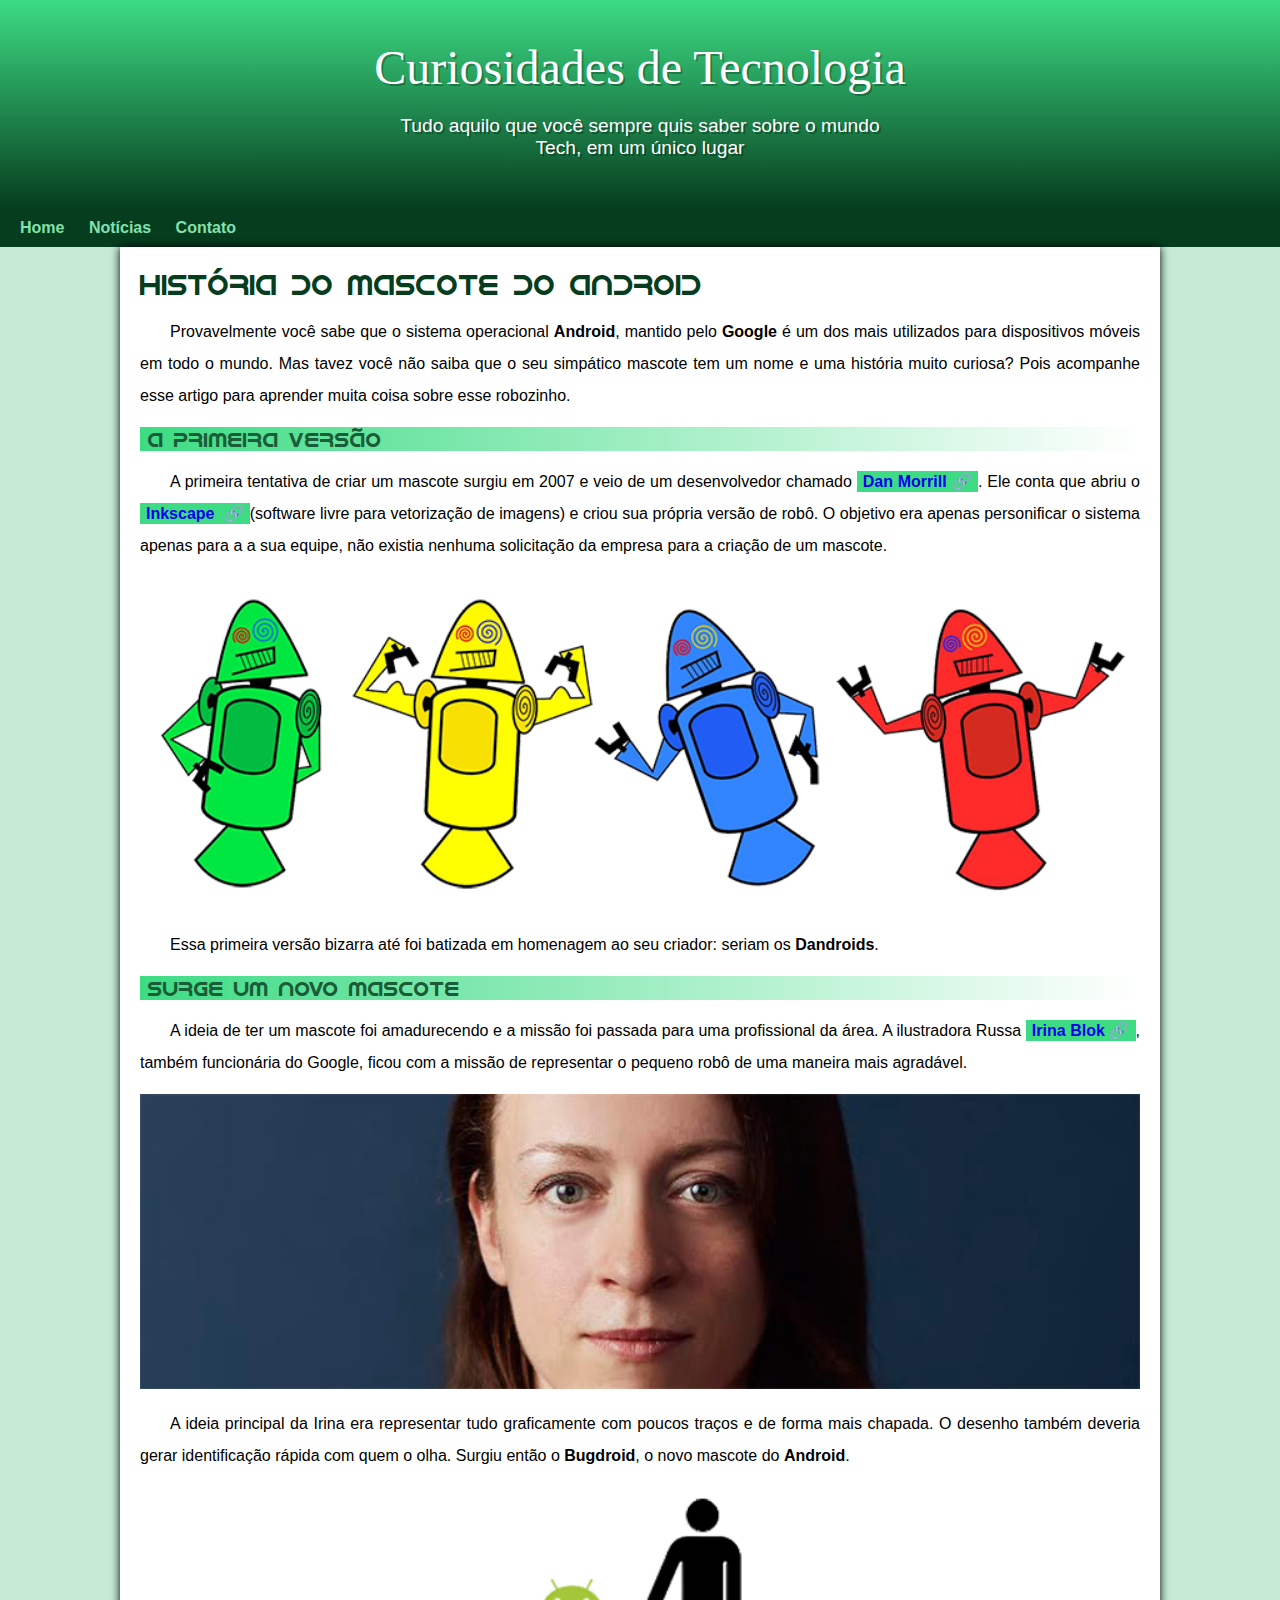
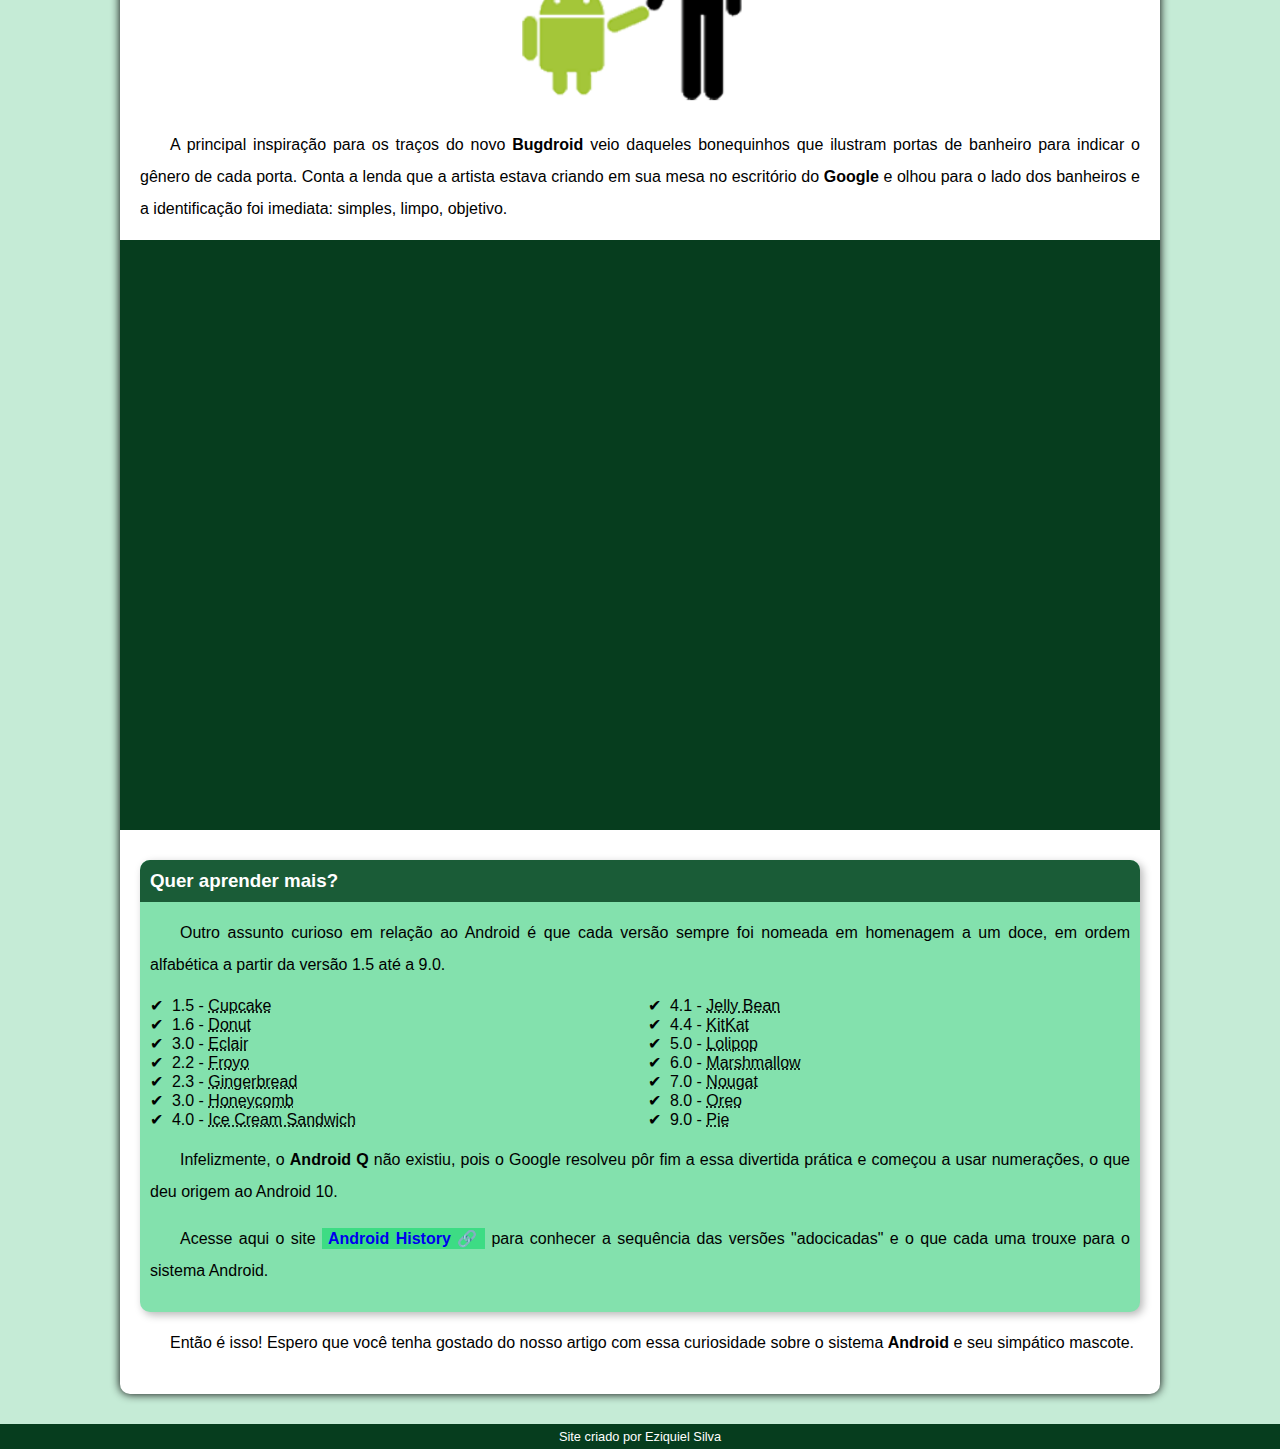
<file: index.html>
<!DOCTYPE html>
<html lang="pt-br">
<head>
    <meta charset="UTF-8">
    <meta http-equiv="X-UA-Compatible" content="IE=edge">
    <meta name="viewport" content="width=device-width, initial-scale=1.0">
    <title>Como surgiu o mascote de Android</title>
    <link rel="shortcut icon" href="imagens/favicon.ico" type="image/x-icon">
    <link rel="stylesheet" href="style/style.css">
</head>
<body>
   <header>
        <h1>Curiosidades de Tecnologia</h1>
        <p>Tudo aquilo que você sempre quis saber sobre o mundo Tech, em um único lugar</p>
   </header>
   <nav>
      <a href="#">Home</a>
      <a href="#">Notícias</a>
      <a href="#">Contato</a>
   </nav> 
   <main>
      <article>
        <h1>História do Mascote do Android</h1>

            <p>Provavelmente você sabe que o sistema operacional <strong>Android</strong>, mantido pelo <strong>Google</strong> é um dos mais utilizados para dispositivos móveis em todo o mundo. Mas tavez você não saiba que o seu simpático mascote tem um nome e uma história muito curiosa? Pois acompanhe esse artigo para aprender muita coisa sobre esse robozinho.</p>
            
            <h2>A primeira versão</h2>
            
            <p>A primeira tentativa de criar um mascote surgiu em 2007 e veio de um desenvolvedor chamado <a href="https://androidcommunity.com/dan-morrill-shows-us-the-android-mascot-that-almost-was-20130103/" target="_blank" class="externo">Dan Morrill</a>. Ele conta que abriu o <a href="https://inkscape.org/" target="_blank" class="externo">Inkscape </a>(software livre para vetorização de imagens) e criou sua própria versão de robô. O objetivo era apenas personificar o sistema apenas para a a sua equipe, não existia nenhuma solicitação da empresa para a criação de um mascote.</p>
            
            <picture>
               <source media="(max-width: 670px)" srcset="imagens/dan-droids-pq.png">
               <img src="imagens/dan-droids.png" alt="Primeiro mascote do Android">
            </picture>
            
            <p>Essa primeira versão bizarra até foi batizada em homenagem ao seu criador: seriam os <strong>Dandroids</strong>.</p>
            
            <h2>Surge um novo mascote</h2>
            
            <p>A ideia de ter um mascote foi amadurecendo e a missão foi passada para uma profissional da área. A ilustradora Russa <a href="https://www.irinablok.com/android" target="_blank" class="externo">Irina Blok</a>, também funcionária do Google, ficou com a missão de representar o pequeno robô de uma maneira mais agradável.</p>
            
            <picture>
               <source media="(max-width: 670px)" srcset="imagens/irina-blok-pq.jpg">
               <img src="imagens/irina-blok.jpg" alt="Irina Blok, criadora do Bugdroid">
            </picture>
            
            <p>A ideia principal da Irina era representar tudo graficamente com poucos traços e de forma mais chapada. O desenho também deveria gerar identificação rápida com quem o olha. Surgiu então o <strong>Bugdroid</strong>, o novo mascote do <strong>Android</strong>.</p>
            
            <img src="imagens/bugdroid.png" class="pequena" alt="Bugdroid">
            
            <p>A principal inspiração para os traços do novo <strong>Bugdroid</strong> veio daqueles bonequinhos que ilustram portas de banheiro para indicar o gênero de cada porta. Conta a lenda que a artista estava criando em sua mesa no escritório do <strong>Google</strong> e olhou para o lado dos banheiros e a identificação foi imediata: simples, limpo, objetivo.</p>
            
            <div class="video"><iframe width="560" height="315" src="https://www.youtube.com/embed/l2UDgpLz20M" title="YouTube video player" frameborder="0" allow="accelerometer; autoplay; clipboard-write; encrypted-media; gyroscope; picture-in-picture" allowfullscreen></iframe></div>
            
             <aside>
                <h3>Quer aprender mais?</h3> 
                             
                <p>Outro assunto curioso em relação ao Android é que cada versão sempre foi nomeada em homenagem a um doce, em ordem alfabética a partir da versão 1.5 até a 9.0.</p>
                
                <ul>
                    <li>1.5 - <abbr title="Bolo de Copo">Cupcake</abbr></li>
                    <li>1.6 - <abbr title="Rosquinha">Donut</abbr></li>
                    <li>3.0 - <abbr title="Bomba">Eclair</abbr></li>
                    <li>2.2 - <abbr title="Iogurte Congelado">Froyo</abbr></li>
                    <li>2.3 - <abbr title="Biscoito de Gengibre">Gingerbread</abbr></li>
                    <li>3.0 - <abbr title="Favo de Mel">Honeycomb</abbr></li>
                    <li>4.0 - <abbr title="Sanduíche de Sorvete">Ice Cream Sandwich</abbr></li>
                    <li>4.1 - <abbr title="Jujuba">Jelly Bean</abbr></li>
                    <li>4.4 - <abbr title="KitKat">KitKat</abbr></li>
                    <li>5.0 - <abbr title="Pirulito">Lolipop</abbr></li>
                    <li>6.0 - <abbr title="Marshmallow">Marshmallow</abbr></li>
                    <li>7.0 - <abbr title="Torrone">Nougat</abbr></li>
                    <li>8.0 - <abbr title="Oreo">Oreo</abbr></li>
                    <li>9.0 - <abbr title="Torta">Pie</abbr></li>
                </ul>
                
                
                <p>Infelizmente, o <strong>Android Q</strong>  não existiu, pois o Google resolveu pôr fim a essa divertida prática e começou a usar numerações, o que deu origem ao Android 10.</p>
                
                <p>Acesse aqui o site <a href="https://www.android.com/intl/pt-BR_br/history/" target="_blank" class="externo">Android History</a> para conhecer a sequência das versões "adocicadas" e o que cada uma trouxe para o sistema Android.</p>
             </aside>
              <p>Então é isso! Espero que você tenha gostado do nosso artigo com essa curiosidade sobre o sistema <strong>Android</strong> e seu simpático mascote.</p>
      </article>
   </main>
   <footer>
       <p>Site criado por Eziquiel Silva</p>
   </footer>
</body>
</html>
</file>
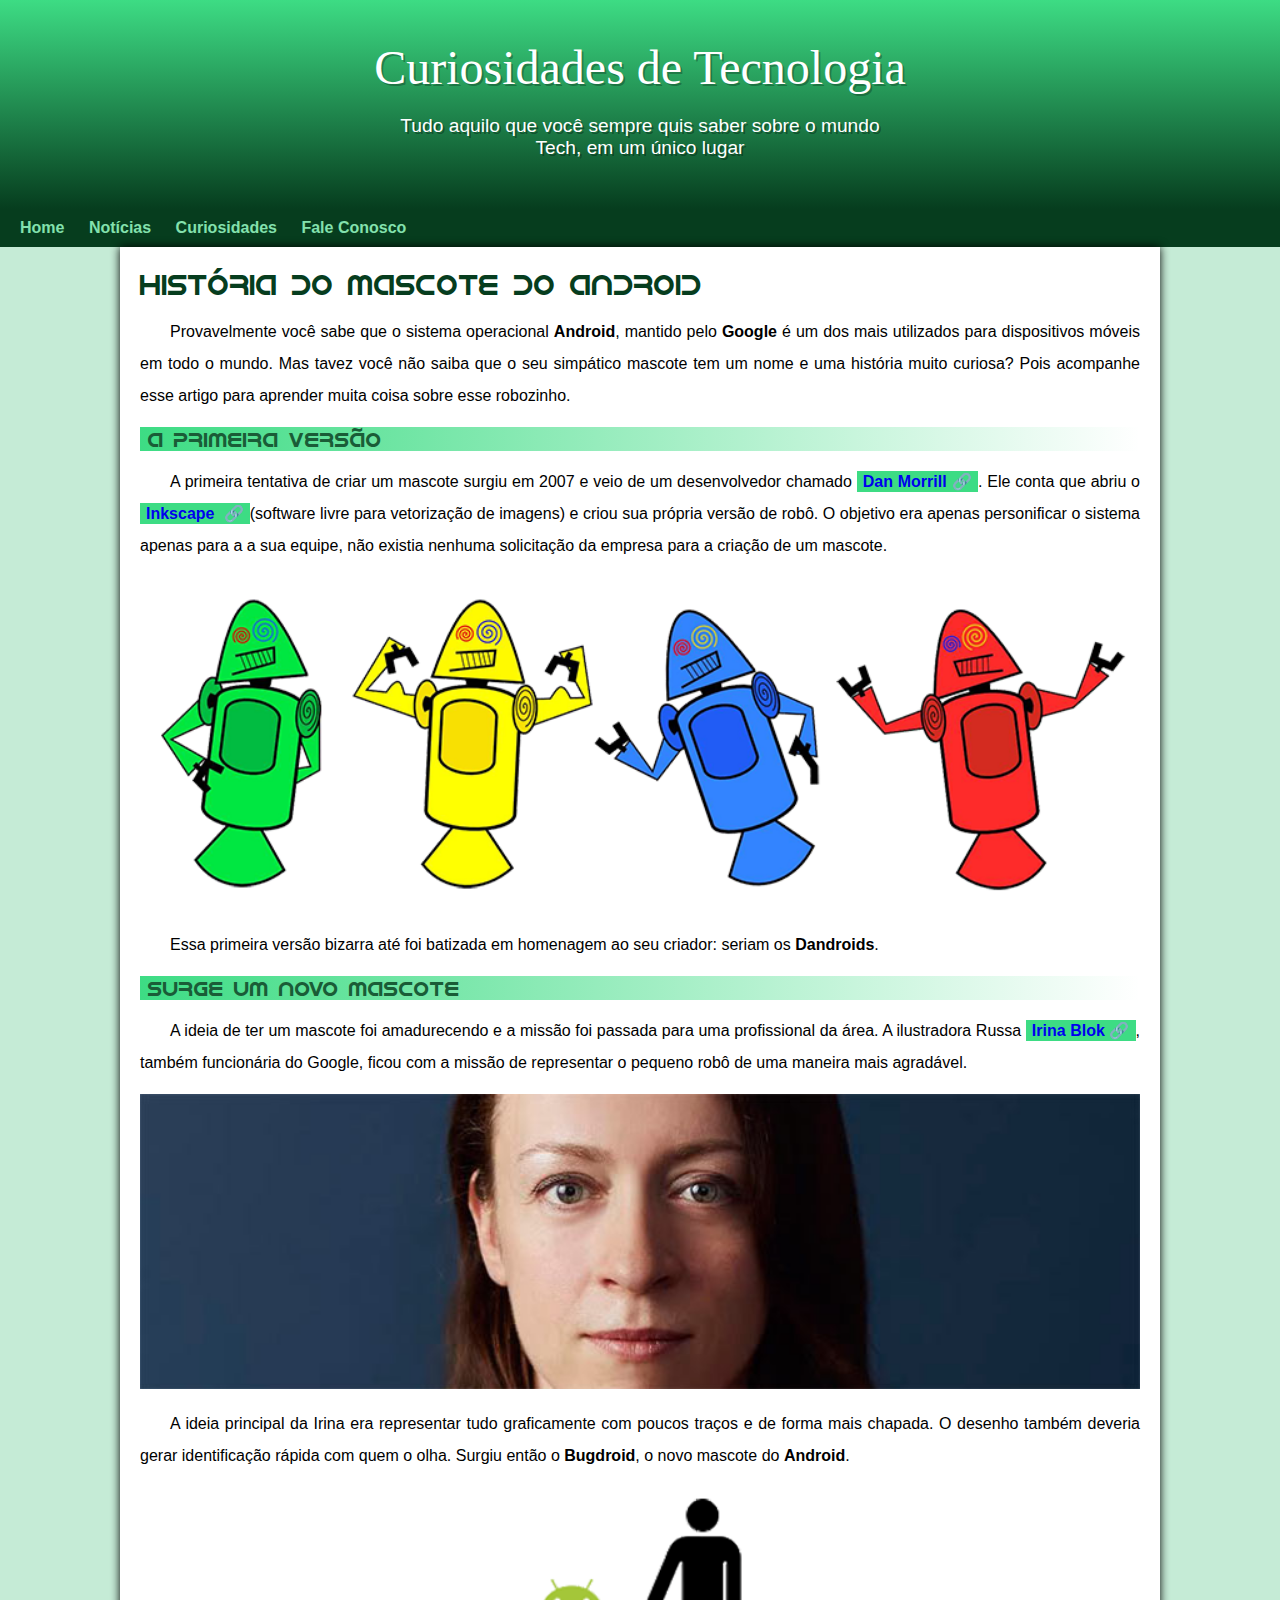
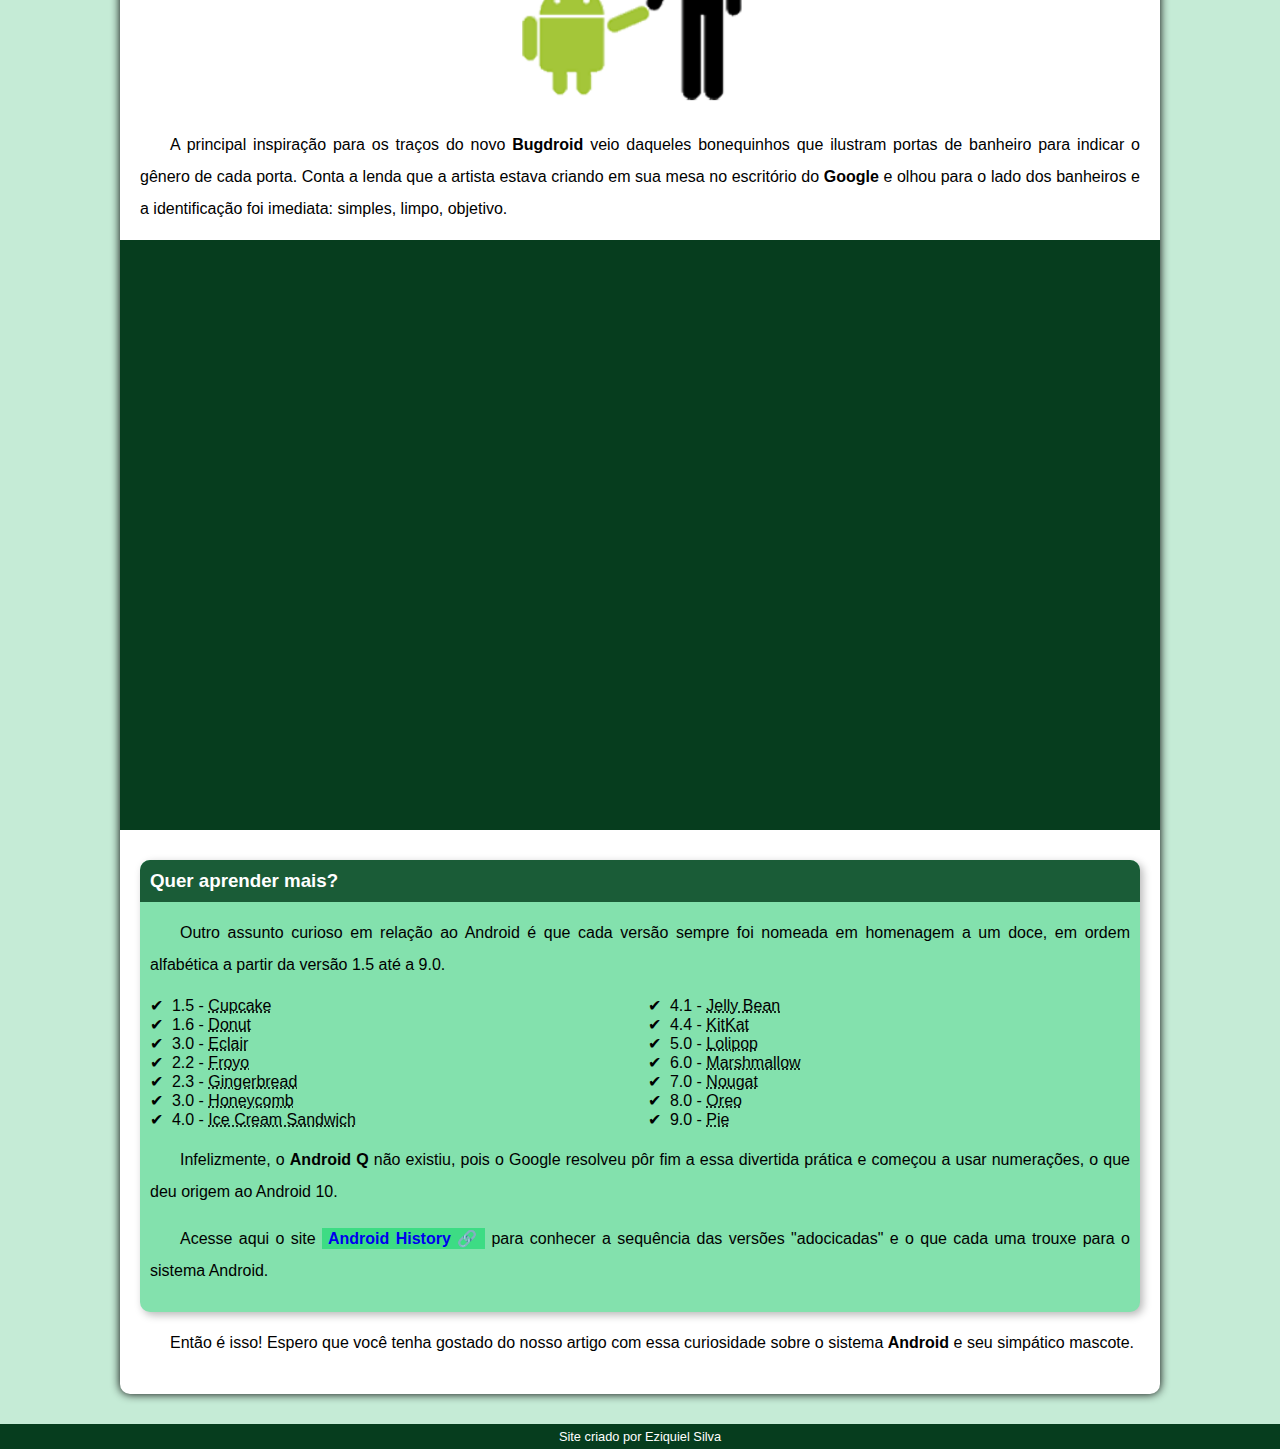
<file: index.html.html>
<!DOCTYPE html>
<html lang="pt-br">
<head>
    <meta charset="UTF-8">
    <meta http-equiv="X-UA-Compatible" content="IE=edge">
    <meta name="viewport" content="width=device-width, initial-scale=1.0">
    <title>Como surgiu o mascote de Android</title>
    <link rel="shortcut icon" href="imagens/favicon.ico" type="image/x-icon">
    <link rel="stylesheet" href="style/style.css">
</head>
<body>
   <header>
        <h1>Curiosidades de Tecnologia</h1>
        <p>Tudo aquilo que você sempre quis saber sobre o mundo Tech, em um único lugar</p>
   </header>
   <nav>
      <a href="#">Home</a>
      <a href="#">Notícias</a>
      <a href="#">Curiosidades</a>
      <a href="#">Fale Conosco</a>
   </nav> 
   <main>
      <article>
        <h1>História do Mascote do Android</h1>

            <p>Provavelmente você sabe que o sistema operacional <strong>Android</strong>, mantido pelo <strong>Google</strong> é um dos mais utilizados para dispositivos móveis em todo o mundo. Mas tavez você não saiba que o seu simpático mascote tem um nome e uma história muito curiosa? Pois acompanhe esse artigo para aprender muita coisa sobre esse robozinho.</p>
            
            <h2>A primeira versão</h2>
            
            <p>A primeira tentativa de criar um mascote surgiu em 2007 e veio de um desenvolvedor chamado <a href="https://androidcommunity.com/dan-morrill-shows-us-the-android-mascot-that-almost-was-20130103/" target="_blank" class="externo">Dan Morrill</a>. Ele conta que abriu o <a href="https://inkscape.org/" target="_blank" class="externo">Inkscape </a>(software livre para vetorização de imagens) e criou sua própria versão de robô. O objetivo era apenas personificar o sistema apenas para a a sua equipe, não existia nenhuma solicitação da empresa para a criação de um mascote.</p>
            
            <picture>
               <source media="(max-width: 670px)" srcset="imagens/dan-droids-pq.png">
               <img src="imagens/dan-droids.png" alt="Primeiro mascote do Android">
            </picture>
            
            <p>Essa primeira versão bizarra até foi batizada em homenagem ao seu criador: seriam os <strong>Dandroids</strong>.</p>
            
            <h2>Surge um novo mascote</h2>
            
            <p>A ideia de ter um mascote foi amadurecendo e a missão foi passada para uma profissional da área. A ilustradora Russa <a href="https://www.irinablok.com/android" target="_blank" class="externo">Irina Blok</a>, também funcionária do Google, ficou com a missão de representar o pequeno robô de uma maneira mais agradável.</p>
            
            <picture>
               <source media="(max-width: 670px)" srcset="imagens/irina-blok-pq.jpg">
               <img src="imagens/irina-blok.jpg" alt="Irina Blok, criadora do Bugdroid">
            </picture>
            
            <p>A ideia principal da Irina era representar tudo graficamente com poucos traços e de forma mais chapada. O desenho também deveria gerar identificação rápida com quem o olha. Surgiu então o <strong>Bugdroid</strong>, o novo mascote do <strong>Android</strong>.</p>
            
            <img src="imagens/bugdroid.png" class="pequena" alt="Bugdroid">
            
            <p>A principal inspiração para os traços do novo <strong>Bugdroid</strong> veio daqueles bonequinhos que ilustram portas de banheiro para indicar o gênero de cada porta. Conta a lenda que a artista estava criando em sua mesa no escritório do <strong>Google</strong> e olhou para o lado dos banheiros e a identificação foi imediata: simples, limpo, objetivo.</p>
            
            <div class="video"><iframe width="560" height="315" src="https://www.youtube.com/embed/l2UDgpLz20M" title="YouTube video player" frameborder="0" allow="accelerometer; autoplay; clipboard-write; encrypted-media; gyroscope; picture-in-picture" allowfullscreen></iframe></div>
            
             <aside>
                <h3>Quer aprender mais?</h3> 
                             
                <p>Outro assunto curioso em relação ao Android é que cada versão sempre foi nomeada em homenagem a um doce, em ordem alfabética a partir da versão 1.5 até a 9.0.</p>
                
                <ul>
                    <li>1.5 - <abbr title="Bolo de Copo">Cupcake</abbr></li>
                    <li>1.6 - <abbr title="Rosquinha">Donut</abbr></li>
                    <li>3.0 - <abbr title="Bomba">Eclair</abbr></li>
                    <li>2.2 - <abbr title="Iogurte Congelado">Froyo</abbr></li>
                    <li>2.3 - <abbr title="Biscoito de Gengibre">Gingerbread</abbr></li>
                    <li>3.0 - <abbr title="Favo de Mel">Honeycomb</abbr></li>
                    <li>4.0 - <abbr title="Sanduíche de Sorvete">Ice Cream Sandwich</abbr></li>
                    <li>4.1 - <abbr title="Jujuba">Jelly Bean</abbr></li>
                    <li>4.4 - <abbr title="KitKat">KitKat</abbr></li>
                    <li>5.0 - <abbr title="Pirulito">Lolipop</abbr></li>
                    <li>6.0 - <abbr title="Marshmallow">Marshmallow</abbr></li>
                    <li>7.0 - <abbr title="Torrone">Nougat</abbr></li>
                    <li>8.0 - <abbr title="Oreo">Oreo</abbr></li>
                    <li>9.0 - <abbr title="Torta">Pie</abbr></li>
                </ul>
                
                
                <p>Infelizmente, o <strong>Android Q</strong>  não existiu, pois o Google resolveu pôr fim a essa divertida prática e começou a usar numerações, o que deu origem ao Android 10.</p>
                
                <p>Acesse aqui o site <a href="https://www.android.com/intl/pt-BR_br/history/" target="_blank" class="externo">Android History</a> para conhecer a sequência das versões "adocicadas" e o que cada uma trouxe para o sistema Android.</p>
             </aside>
              <p>Então é isso! Espero que você tenha gostado do nosso artigo com essa curiosidade sobre o sistema <strong>Android</strong> e seu simpático mascote.</p>
      </article>
   </main>
   <footer>
       <p>Site criado por Eziquiel Silva</p>
   </footer>
</body>
</html>
</file>
<file: style/style.css>
@charset "UTF-8";

@import url('https://fonts.google.com/specimen/Bebas+Neue?query=bebas');

@font-face {
    font-family: 'Android';
    src: url('../fontes/idroid.otf') format('opentype');
    font-weight: normal;
}

:root {
    --cor0: #c5ebd6;
    --cor1: #83e1ad;
    --cor2: #3ddc84;
    --cor3: #2fa866;
    --cor4: #1a5c37;
    --cor5: #063d1e;

    --fonte-padrao: Arial, Verdana, Helvetica, sans-serif;
    --fonte-destaque: 'Bebas Neue', cursive;
    --fonte-android: 'Android', cursive;
}

* {
    margin: 0px;
    padding: 0px;
}

body {
    background-color: var(--cor0);
    font-family:var(--fonte-padrao)
}

a.externo:after {
    content: '\00A0\1F517'
}

header {
    background-image: linear-gradient(to bottom, var(--cor2), var(--cor5));
    min-height: 150px;
    text-align: center;
    padding-top: 40px;
}

header > h1 {
    color: white;
    font-family: var(--fonte-destaque);
    font-size: 3em;
    font-weight: normal;
    margin-bottom: 20px;
    text-shadow: 2px 2px 0px rgba(0, 0, 0, 0.267);

}

header > p {
    font-family:var(--fonte-padrao);
    font-size: 1.2em;
    color: white;
    max-width: 500px;
    padding-right: 10px;
    padding-left: 10px;
    margin: auto;
    padding-bottom: 50px;
    text-shadow: 2px 2px 0px rgba(0, 0, 0, 0.315);
}

nav {
    background-color: var(--cor5);
    padding: 10px;
    box-shadow: 0px 7px 7px rgba(0, 0, 0, 0, 0.363);
}

nav > a {
    color: var(--cor1);
    padding: 10px;
    border-radius: 5px;
    text-decoration: none;
    font-weight: bold;
    transition-duration: .5s;

}

nav > a:hover {
    background-color: var(--cor2);
    color: var(--cor5);
}

main {
    min-width: 300px;
    max-width: 1000px;
    margin: auto;
    margin-bottom: 30px;
    padding: 20px;
    background-color: white;
    box-shadow: 0px 0px 10px rgb(0, 0, 0, 418);
    border-bottom-left-radius: 10px;
    border-bottom-right-radius: 10px;
}

main h1 {
    color: var(--cor5);
    font-family: var(--fonte-android);
    font-weight: normal;
    font-size: 1.8em;
}

main h2 {
    font-family: var(--fonte-android);
    color: var(--cor4);
    font-size: 1.3em;
    font-weight: normal;
    background-image: linear-gradient(to right, var(--cor2), transparent);
    text-indent: 8px;
}

main p {
    margin: 15px 0px;
    text-align: justify;  
    text-indent: 30px; 
    font-size: 1em;
    line-height: 2em;
  }

main strong {
    color: var (--cor4);
    font-weight: bold;
   
}

main a {
    text-decoration: none;
    font-weight: bold;
    color: vaar(--cor5);
    background-color: var(--cor2);
    padding: 2px 6px;
}

main a:hover {
    text-decoration: underline;
    color: var(--cor4);
}

main img {
    width: 100%;
}

main img.pequena {
    max-width: 350px;
    display: block;
    margin: auto;
}

div.video {
    background-color: var(--cor5);
    margin: 0px -20px 30px -20px;
    padding: 20px;
    padding-bottom: 57%;
    position: relative;
}

div.video > iframe {
    position: absolute;
    top: 5%;
    left: 5%;
    width: 90%;
    height: 90%;
}

aside {
    background-color: var(--cor1);
    padding: 10px;
    border-radius: 10px;
    box-shadow: 3px 3px 8px rgba(0, 0, 0, 0.281);;
}

aside > h3 {
    background-color: var(--cor4);
    color: white;
    padding: 10px;
    margin: -10px -10px 0px -10px;
    border-radius: 10px 10px 0px 0px; 
   
}

aside > ul {
    list-style-type: '\2714\00A0\00A0';
    list-style-position: inside;
    columns: 2;
}

footer {
    background-color: var(--cor5);
    color: white;
    text-align: center;
    font-size: 0.8em;
    padding: 5px;
}

footer a {
     color: white;
     font-weight: bolder;
     text-decoration: none;
}

footer a:hover {
    text-decoration: underline;
    color: var(--cor1)
}
</file>
